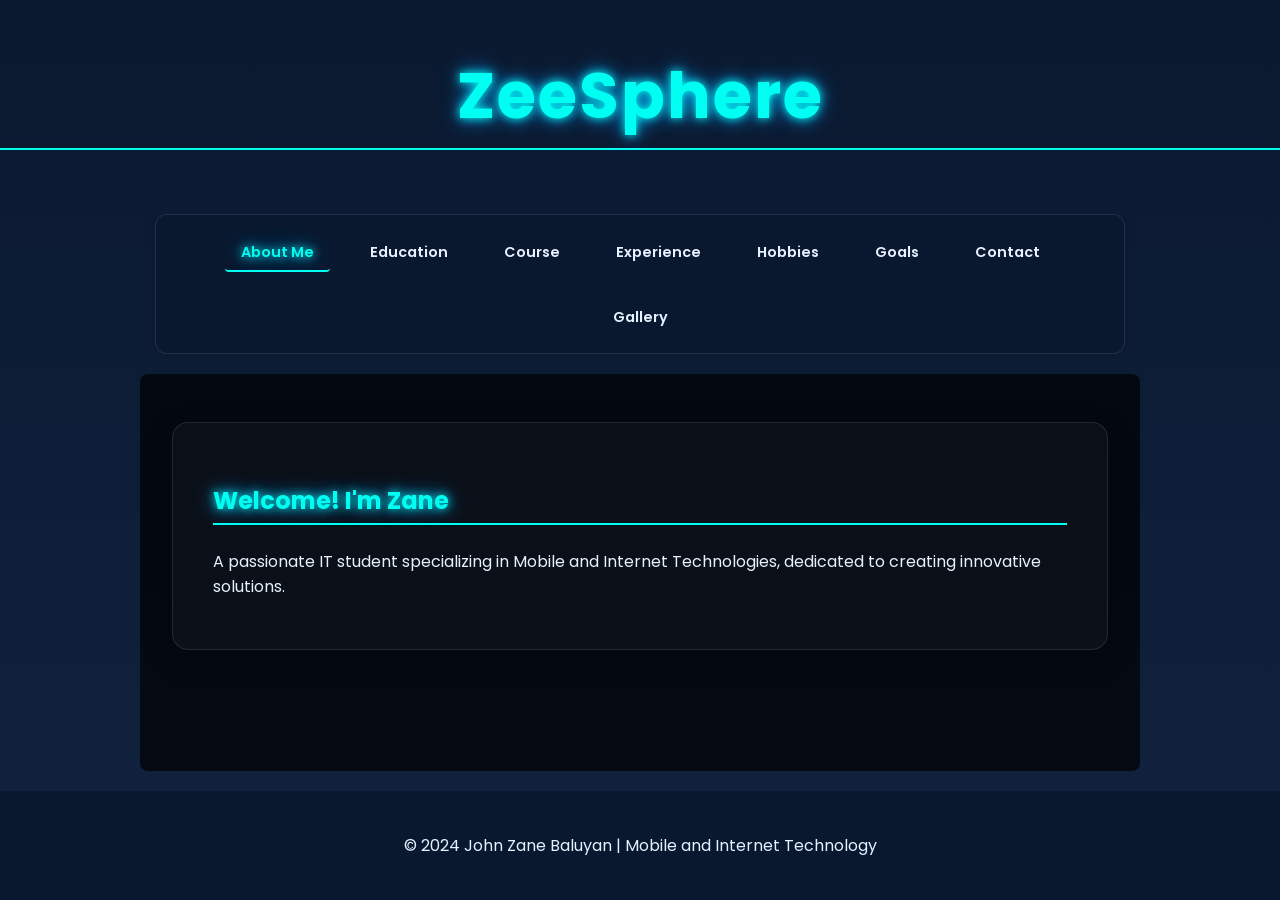
<file: index.html>
<!DOCTYPE html>
<html lang="en">
<head>
    <meta charset="UTF-8">
    <meta name="viewport" content="width=device-width, initial-scale=1.0">
    <title>Zane's Portfolio</title>
    <link rel="stylesheet" href="css/styles.css">
</head>
<body>
    <header class="site-header">
        <h1 class="site-title">ZeeSphere</h1>
    </header>

    <nav>
        <ul>
            <li><a href="#" data-target="about-me">About Me</a></li>
            <li><a href="#" data-target="education">Education</a></li>
            <li><a href="#" data-target="course">Course</a></li>
            <li><a href="#" data-target="it-experience">Experience</a></li>
            <li><a href="#" data-target="hobbies">Hobbies</a></li>
            <li><a href="#" data-target="goals">Goals</a></li>
            <li><a href="#" data-target="survey">Contact</a></li>
            <li><a href="#" data-target="gallery">Gallery</a></li>
        </ul>
    </nav>

    <main>
        <div class="container">
            <section id="about-me" class="section">
                <div class="section-content">
                    <h1>Welcome! I'm Zane</h1>
                    <p>A passionate IT student specializing in Mobile and Internet Technologies, dedicated to creating innovative solutions.</p>
                </div>
            </section>

            <section id="education" class="section">
                <h2>Education</h2>
                <ul>
                    <li>STI College Pasay-EDSA (SHS STEM)</li>
                    <li>Asia Pacific College (2nd Year)</li>
                </ul>
            </section>

            <section id="course" class="section">
                <h2>Course</h2>
                <p>Bachelor of Science in Information Technology with specialization in Mobile and Internet Technologies</p>
            </section>

            <section id="it-experience" class="section">
                <h2>Experience</h2>
                <ul>
                    <li>Basic Codes of Java</li>
                    <li>Basic Codes of Python</li>
                    <li>Basic Knowledge in Figma</li>
                    <li>Created an app using Figma & Android Studio</li>
                </ul>
            </section>

            <section id="hobbies" class="section">
                <h2>Hobbies</h2>
                <ul>
                    <li>Going to the gym</li>
                    <li>Playing Video Games</li>
                    <li>Streaming</li>
                </ul>
            </section>

            <section id="goals" class="section">
                <h2>Goals</h2>
                <p>To become a successful software developer and create apps that positively impact people's lives.</p>
            </section>

            <section id="gallery" class="section">
                <h2>Gallery</h2>
                <div class="gallery-grid">
                    <div class="gallery-item">
                        <img src="images/image1.jpg" alt="Gallery Image 1">
                    </div>
                    <div class="gallery-item">
                        <img src="images/image2.jpg" alt="Gallery Image 2">
                    </div>
                    <div class="gallery-item">
                        <img src="images/image3.jpg" alt="Gallery Image 3">
                    </div>
                    <div class="gallery-item">
                        <img src="images/image4.jpg" alt="Gallery Image 4">
                    </div>
                    <div class="gallery-item">
                        <img src="images/image5.jpg" alt="Gallery Image 5">
                    </div>
                    <div class="gallery-item">
                        <img src="images/image6.jpg" alt="Gallery Image 6">
                    </div>
                </div>
            </section>

            <section id="photo-gallery" class="section">
                <h2>Photo Gallery</h2>
                <div id="gallery-container"></div>
            </section>

            <section id="survey" class="section">
                <div class="section-content">
                    <h2>Get in Touch</h2>
                    <form id="survey-form">
                        <div class="form-group">
                            <input type="text" id="name" name="name" required placeholder="Your Name">
                        </div>
                        <div class="form-group">
                            <input type="email" id="email" name="email" required placeholder="Your Email">
                        </div>
                        <div class="form-group">
                            <textarea id="feedback" name="feedback" required placeholder="Your Message" rows="5"></textarea>
                        </div>
                        <button type="submit">Send Message</button>
                    </form>
                    <div id="notification" style="display: none;"></div>
                </div>
            </section>
        </div>
    </main>

    <footer>
        <div class="container">
            <p>© 2024 John Zane Baluyan | Mobile and Internet Technology</p>
        </div>
    </footer>

    <script src="js/script.js"></script>
</body>
</html>
</file>
<file: css/styles.css>
@import url('https://fonts.googleapis.com/css2?family=Poppins:wght@400;600;700&display=swap');

:root {
  --primary: #00fff2;
  --secondary: #0099ff;
  --background: #0a192f;
  --text: #e6f1ff;
  --neon-glow: 0 0 10px var(--primary), 0 0 20px var(--secondary);
  --container-width: 1000px;
  --header-height: 70px;
  --section-spacing: 3rem;
}

/* Add new header styles */
.site-header {
  width: 100%;
  text-align: center;
  padding: 2rem 0;
  margin-bottom: 2rem; /* Reduced margin */
  position: relative;
  z-index: 1; /* Ensure header is above background but below nav */
}

.site-title {
  font-size: 4rem; /* Make title slightly larger */
  color: var(--primary);
  text-shadow: var(--neon-glow);
  margin: 0;
  font-weight: 700;
  letter-spacing: 2px;
  animation: glow 1.5s ease-in-out infinite alternate;
  margin-top: 1rem;
}

@keyframes glow {
  from {
    text-shadow: var(--neon-glow);
  }
  to {
    text-shadow: 0 0 20px var(--primary), 0 0 30px var(--secondary);
  }
}

/* Add gallery styles */
.gallery-grid {
  display: grid;
  grid-template-columns: repeat(auto-fill, minmax(250px, 1fr));
  gap: 1.5rem;
  padding: 1rem;
}

.gallery-item {
  position: relative;
  aspect-ratio: 1;
  background: rgba(255, 255, 255, 0.05);
  border-radius: 8px;
  overflow: hidden;
  transition: transform 0.3s ease;
}

.gallery-item img {
  width: 100%;
  height: 100%;
  object-fit: cover;
  transition: transform 0.3s ease;
}

.gallery-item:hover {
  transform: scale(1.05);
  box-shadow: 0 0 15px rgba(0, 255, 242, 0.3);
}

body {
  font-family: 'Poppins', sans-serif;
  margin: 0;
  padding: 0;
  background: linear-gradient(to bottom, #0a192f, #112240);
  color: var(--text);
  min-height: 100vh;
  display: flex;
  flex-direction: column;
  align-items: center;
  overflow: auto;
  overflow-x: hidden;
  position: relative;
}

.container {
  width: 100%;
  max-width: var(--container-width);
  margin: 0 auto;
  padding: 0 2rem;
  box-sizing: border-box;
}

nav {
  background: rgba(10, 25, 47, 0.95);
  backdrop-filter: blur(10px);
  position: sticky; /* Changed from fixed to sticky */
  top: 0; 
  width: 90%;
  margin: 0 auto; /* Added margin auto */
  z-index: 1000; /* Ensure nav stays on top */
  transition: all 0.3s ease;
  padding: 1rem;
  text-align: center;
  max-width: calc(var(--container-width) - 4rem);
  box-shadow: 0 4px 6px rgba(0, 0, 0, 0.1);
  border-radius: 12px;
  border: 1px solid rgba(255, 255, 255, 0.1);
}

nav ul {
  display: flex;
  justify-content: center;
  gap: 1.5rem;
  padding: 0;
  list-style-type: none;
  margin: 0;
  flex-wrap: wrap;
}

nav ul li {
  list-style: none;
  position: relative;
}

nav ul li a {
  color: var(--text);
  text-decoration: none;
  font-size: 0.9rem;
  font-weight: 600;
  padding: 0.5rem 1rem;
  border-radius: 4px;
  transition: all 0.3s ease;
}

nav ul li a:hover, nav ul li a.active {
  color: var(--primary);
  text-shadow: var(--neon-glow);
  border-bottom: 2px solid var(--primary);
}

main {
  margin-top: 2rem; /* Adjusted margin */
  padding: var(--section-spacing) 0;
  width: 100%;
  max-width: var(--container-width);
  box-sizing: border-box;
  flex: 1;
  overflow: auto;
  background: rgba(0, 0, 0, 0.7);
  border-radius: 8px;
  margin: 20px 0;
  color: var(--text);
}

.section {
  opacity: 0;
  transform: translateY(20px);
  transition: all 0.5s ease;
  padding: 2.5rem;
  margin: 0 auto var(--section-spacing);
  background: rgba(255, 255, 255, 0.03);
  border-radius: 16px;
  box-shadow: 0 8px 32px rgba(0, 0, 0, 0.2);
  border: 1px solid rgba(255, 255, 255, 0.1);
}

.section:hover {
  transform: translateY(-5px);
}

.section.active {
  animation: sectionFadeIn 0.5s ease forwards;
}

@keyframes sectionFadeIn {
  from {
    opacity: 0;
    transform: translateY(20px);
  }
  to {
    opacity: 1;
    transform: translateY(0);
  }
}

h1, h2 {
  color: var(--primary);
  margin-bottom: 1.5rem;
  font-weight: 700;
  text-shadow: var(--neon-glow);
  border-bottom: 2px solid var(--primary);
  padding-bottom: 5px;
}

p {
  margin: 10px 0;
  color: var(--text);
}

ul {
  list-style-type: disc;
  margin: 10px 20px;
  padding: 0;
  color: var (--text);
}

ul li {
  margin: 8px 0;
}

button {
  padding: 0.8rem 1.5rem;
  border: none;
  border-radius: 4px;
  background: var(--primary);
  color: var(--background);
  font-weight: 600;
  cursor: pointer;
  transition: all 0.3s ease;
}

button:hover {
  background: var(--secondary);
  box-shadow: var(--neon-glow);
}

/* Form styles */
form {
  display: flex;
  flex-direction: column;
  gap: 1rem;
  max-width: 600px;
  margin: 0 auto;
}

input, textarea {
  padding: 1rem;
  border-radius: 8px;
  border: 1px solid rgba(255, 255, 255, 0.1);
  background: rgba(255, 255, 255, 0.05);
  color: var(--text);
  width: 100%;
  margin-bottom: 1rem;
  transition: all 0.3s ease;
}

input:focus, textarea:focus {
  outline: none;
  border-color: var(--primary);
  box-shadow: 0 0 10px rgba(0, 255, 242, 0.2);
}

footer {
  width: 100%;
  padding: 2rem 0;
  background: rgba(10, 25, 47, 0.95);
  backdrop-filter: blur(10px);
  text-align: center;
  margin-top: auto;
}

/* Responsive styles */
@media (max-width: 800px) {
  nav ul {
    flex-direction: column;
    align-items: center;
    padding: 0.5rem 0;
  }

  nav ul li {
    width: 100%;
    text-align: center;
  }

  main {
    width: 90%;
  }

  .section {
    margin: 1rem 0;
    padding: 1rem;
  }
}

/* Responsive updates */
@media (max-width: 768px) {
  nav {
    width: 95%;
    padding: 0.5rem;
    top: 0.5rem;
  }

  nav ul li a {
    padding: 0.5rem;
    font-size: 0.8rem;
  }

  .section {
    padding: 1.5rem;
    margin-bottom: 2rem;
  }

  main {
    margin-top: calc(var(--header-height) + 1rem);
    padding: 1rem;
  }
}
</file>
